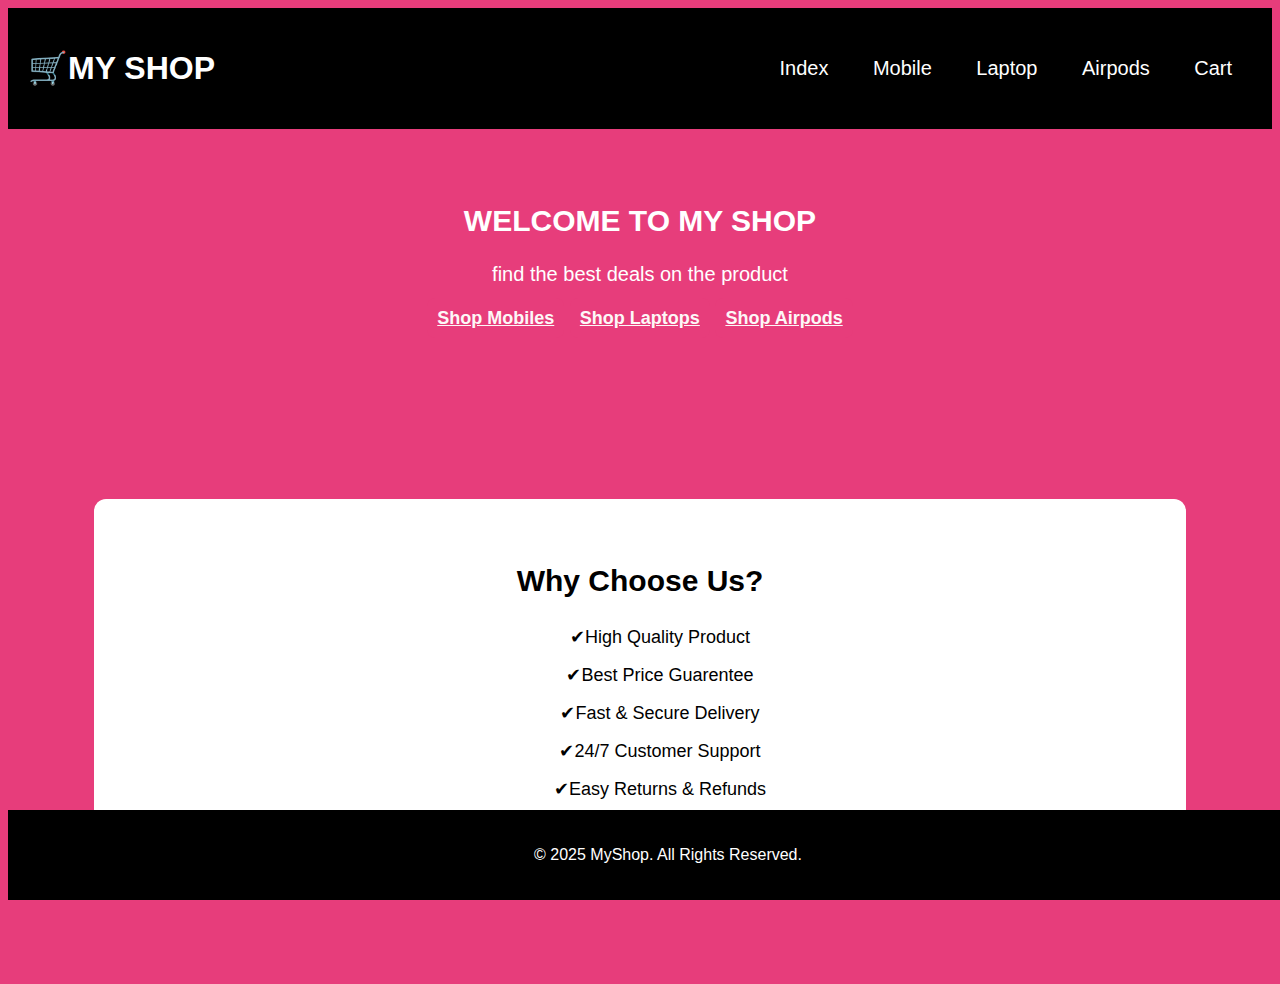
<file: index.html>
<!DOCTYPE html>
<html lang="en">
<head>
    <meta charset="UTF-8">
    <meta name="viewport" content="width=device-width, initial-scale=1.0">
    <title>index</title>
    <link rel="stylesheet" href="styles.css">
</head>
<body>
    <header>
        <!-- Username display box ->-->
        <div id="user-display"></div>
        <h1>🛒MY SHOP</h1>
    
    <nav>
        <a href="index.html">Index</a>
        <a href="mobile.html">Mobile</a>
        <a href="laptop.html">Laptop</a>
        <a href="airpods.html">Airpods</a>
        <a href="cart.html">Cart</a>
    </nav>
    </header>
        <section class="main">
        <h2>WELCOME TO MY SHOP</h2>
        <P>find the best deals on the product</P>
        <a href="mobile.html"class="btn">Shop Mobiles</a>
        <a href="laptop.html"class="btn">Shop Laptops</a>
        <a href="airpods.html"class="btn">Shop Airpods</a>
    </section>
<section class="highlights">
        <h2>Why Choose Us?</h2>
        <ul>
            <li>✔High Quality Product</li>
            <li>✔Best Price Guarentee</li>
            <li>✔Fast & Secure Delivery</li>
            <li>✔24/7 Customer Support</li>
            <li>✔Easy Returns & Refunds</li>
        </ul>
    </section>
    <footer>
        <p>© 2025 MyShop. All Rights Reserved.</p>
    </footer>
    <script>
    let user = localStorage.getItem("loginUser");

    if (user) {
        document.getElementById("user-display").innerText = "Welcome, " +user;
    }
    </script>

</body>
</html>
</file>
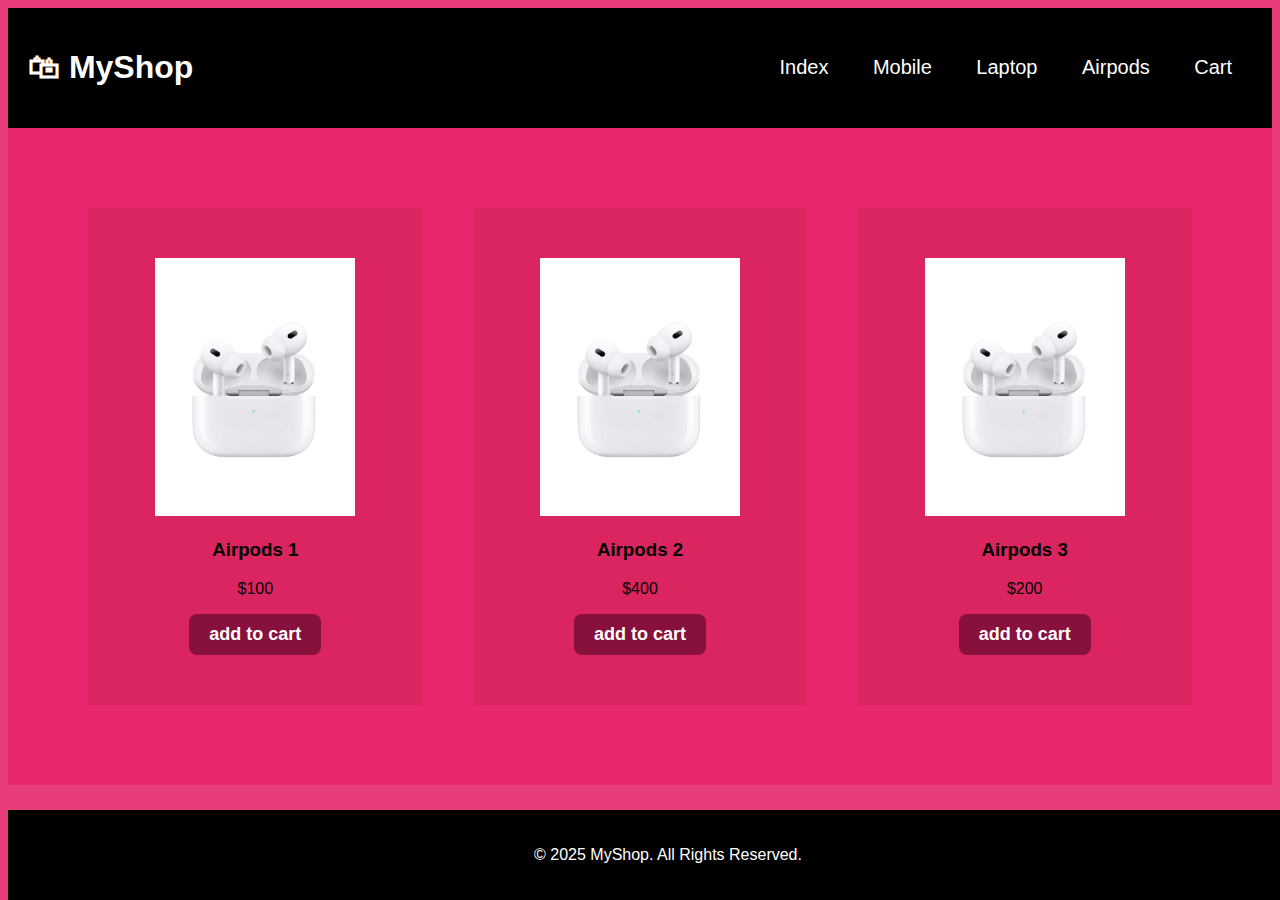
<file: airpods.html>
<!DOCTYPE html>
<html lang="en">
<head>
    <meta charset="UTF-8">
    <meta name="viewport" content="width=device-width, initial-scale=1.0">
    <title>Document</title><title>product</title>
            <link rel="stylesheet" href="styles.css">

</head>
<body>
     <header>
        <h1>🛍 MyShop</h1>
    
    <nav>
        <a href="index.html">Index</a>
        <a href="mobile.html">Mobile</a>
        <a href="laptop.html">Laptop</a>
        <a href="airpods.html">Airpods</a>
        <a href="cart.html">Cart</a>
    </nav>
    </header>

    <section class="products">
        <div class="product">
            <img src="pods.png" alt="airpods 1">
            <h3>Airpods 1</h3>
            <p>$100</p>
            <button onclick="addToCart('Airpods 1',100)" >add to cart</button>
        </div>
         <div class="product">
            <img src="pods.png" alt="airpods">
            <h3>Airpods 2</h3>
            <p>$400</p>
            <button onclick="addToCart('Airpods 2',1200)" >add to cart</button>
            
        </div>
         <div class="product">
            <img src="pods.png" alt="airpods3">
            <h3>Airpods 3</h3>
            <p>$200</p>
            <button onclick="addToCart('Airpods 3',90)" >add to cart</button>
        </div>
    </section>
    <script src="script.js"></script>
    
    <footer>
        <p>© 2025 MyShop. All Rights Reserved.</p>
    </footer>
    
</body>
</html>
</file>
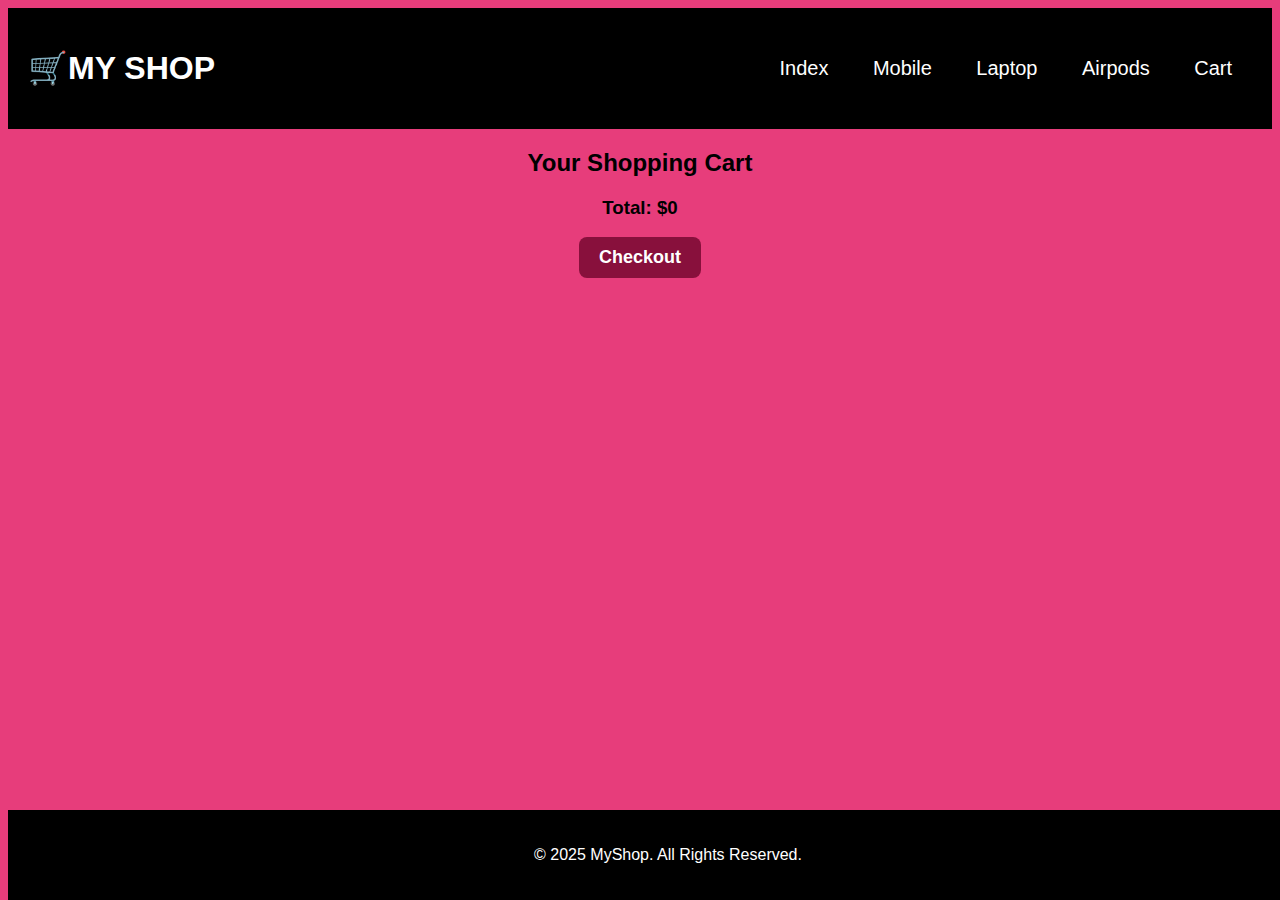
<file: cart.html>
<!DOCTYPE html>
<html lang="en">
<head>
    <meta charset="UTF-8">
    <meta name="viewport" content="width=device-width, initial-scale=1.0">
    <title>cart</title>
    <link rel="stylesheet" href="styles.css">
</head>
<body>
    <header>
        <h1>🛒MY SHOP</h1>
    <nav>
         <a href="index.html">Index</a>
        <a href="mobile.html">Mobile</a>
        <a href="laptop.html">Laptop</a>
        <a href="airpods.html">Airpods</a>
        <a href="cart.html">Cart</a>
    </nav>
    </header>
    <section class="cart-container">
      <div class="cart">
        <h2>Your Shopping Cart</h2>
        <div id="cart-items"></div>
        <h3 id="total">Total: $0.00</h3>
        <button id="Checkout-btn">Checkout</button>
      </div>
      </section>
      <script src="script.js"></script>
      <footer>
        <p>© 2025 MyShop. All Rights Reserved.</p>
      </footer>
</body>
</html>
</file>
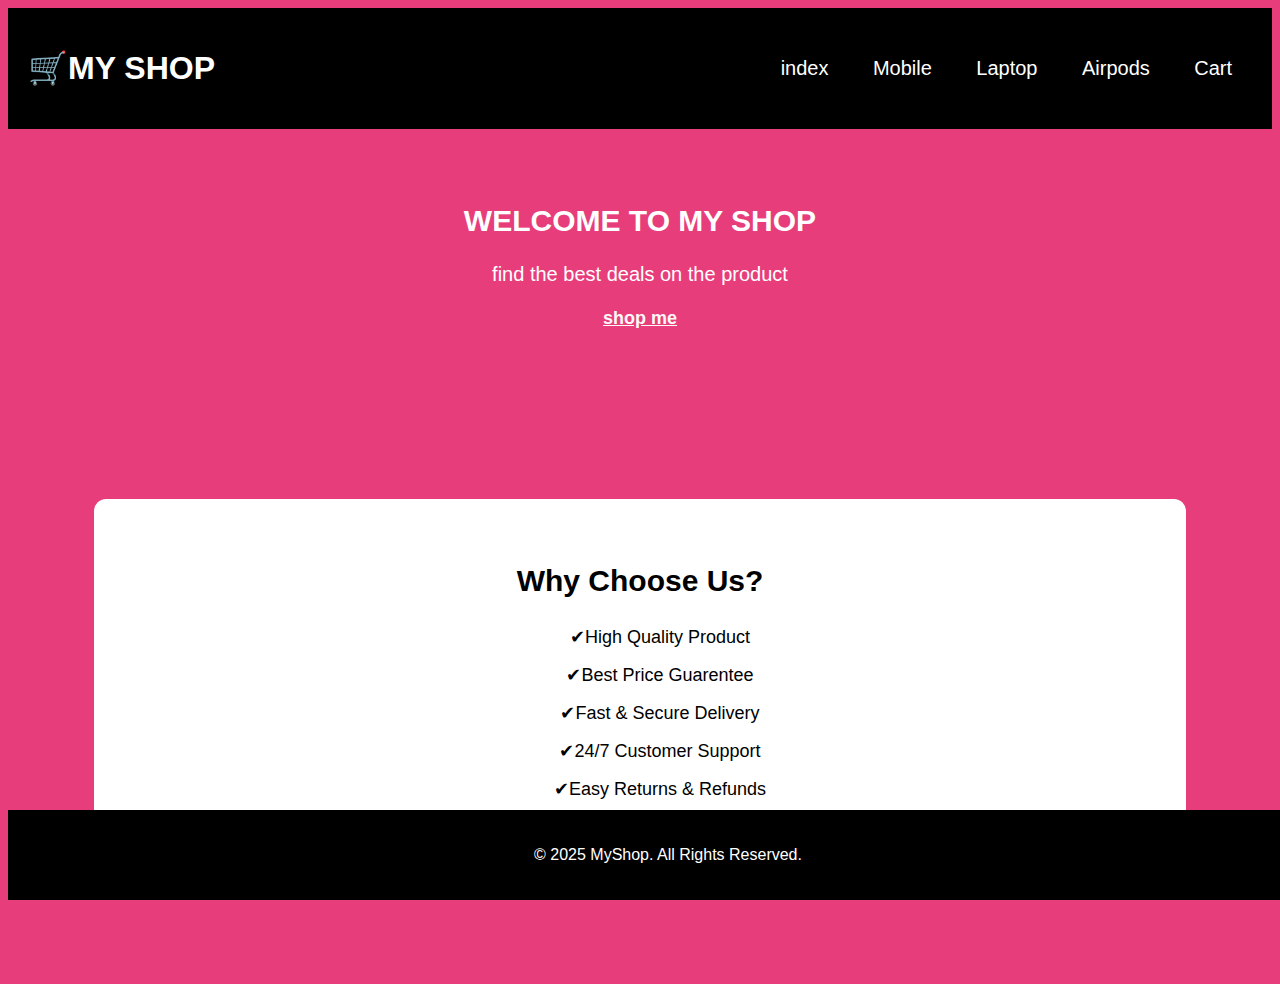
<file: home.html>
<!DOCTYPE html>
<html lang="en">
<head>
    <meta charset="UTF-8">
    <meta name="viewport" content="width=device-width, initial-scale=1.0">
    <title>index</title>
    <link rel="stylesheet" href="styles.css">
</head>
<body>
    <header>
        <!-- Username display box ->-->
        <div id="user-display"></div>
        <h1>🛒MY SHOP</h1>
    
    <nav>
        <a href="index.html">index</a>
        <a href="mobile.html">Mobile</a>
        <a href="laptop.html">Laptop</a>
        <a href="airpods.html">Airpods</a>
        <a href="cart.html">Cart</a>
    </nav>
    </header>
        <section class="main">
        <h2>WELCOME TO MY SHOP</h2>
        <P>find the best deals on the product</P>
        <a href="product.html"class="btn">shop me</a>
    </section>
<section class="highlights">
        <h2>Why Choose Us?</h2>
        <ul>
            <li>✔High Quality Product</li>
            <li>✔Best Price Guarentee</li>
            <li>✔Fast & Secure Delivery</li>
            <li>✔24/7 Customer Support</li>
            <li>✔Easy Returns & Refunds</li>
        </ul>
    </section>
    <footer>
        <p>© 2025 MyShop. All Rights Reserved.</p>
    </footer>
    <script>
    let user = localStorage.getItem("loginUser");

    if (user) {
        document.getElementById("user-display").innerText = "Welcome, " +user;
    }
    </script>

</body>
</html>
</file>
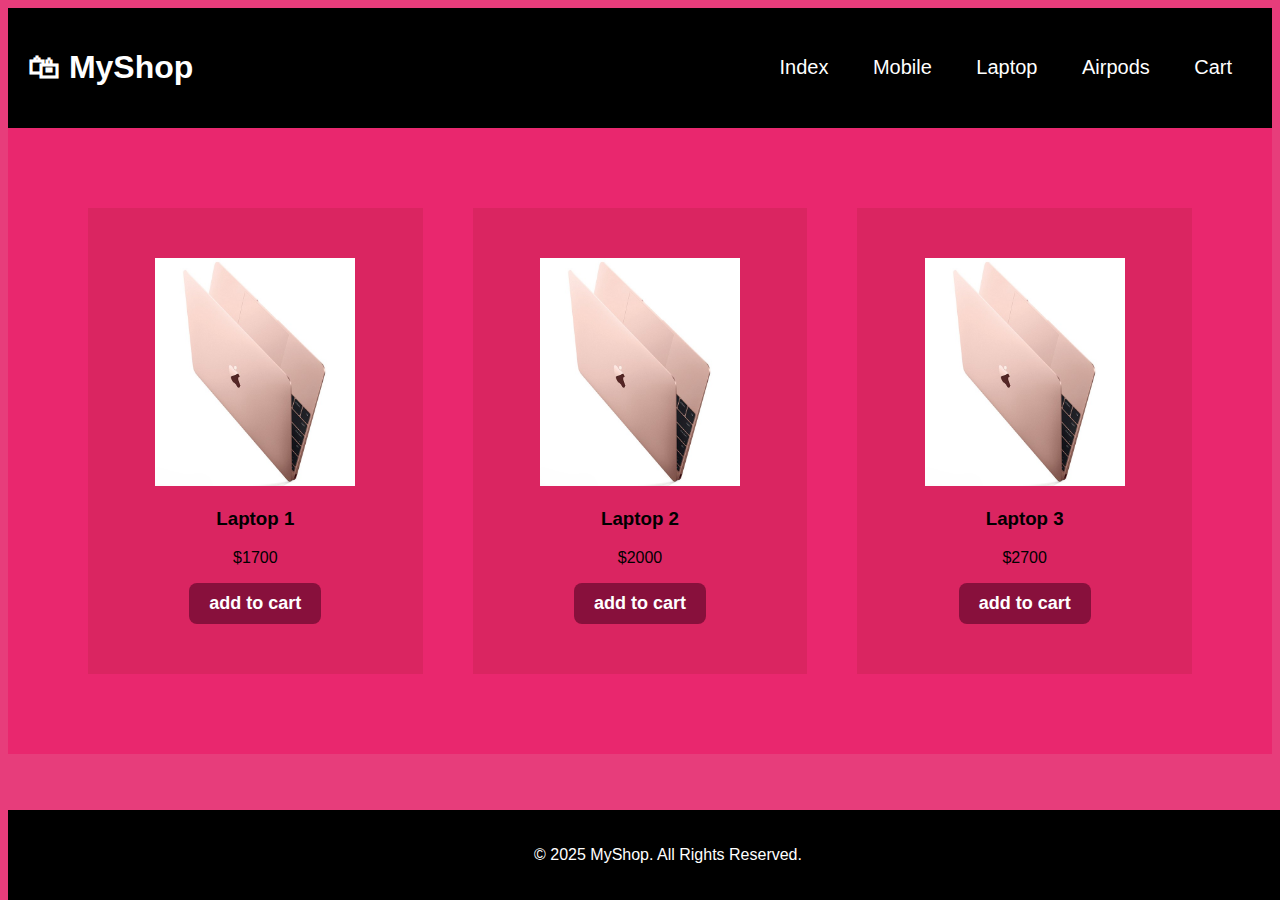
<file: laptop.html>
<!DOCTYPE html>
<html lang="en">
<head>
    <meta charset="UTF-8">
    <meta name="viewport" content="width=device-width, initial-scale=1.0">
    <title>Document</title><title>product</title>
            <link rel="stylesheet" href="styles.css">

</head>
<body>
     <header>
        <h1>🛍 MyShop</h1>
    
    <nav>
        <a href="index.html">Index</a>
        <a href="mobile.html">Mobile</a>
        <a href="laptop.html">Laptop</a>
        <a href="airpods.html">Airpods</a>
        <a href="cart.html">Cart</a>
    </nav>
    </header>

    <section class="products">
        <div class="product">
            <img src="mac.png" alt="laptop">
            <h3>Laptop 1</h3>
            <p>$1700</p>
            <button onclick="addToCart('Laptop 1',100)" >add to cart</button>
        </div>
         <div class="product">
            <img src="mac.png" alt="laptop">
            <h3>Laptop 2</h3>
            <p>$2000</p>
            <button onclick="addToCart('Laptop 2',1200)" >add to cart</button>
            
        </div>
         <div class="product">
            <img src="mac.png" alt="laptop3">
            <h3>Laptop 3</h3>
            <p>$2700</p>
            <button onclick="addToCart('Laptop 3',90)" >add to cart</button>
        </div>
    </section>
    <script src="script.js"></script>
    
    <footer>
        <p>© 2025 MyShop. All Rights Reserved.</p>
    </footer>
    
</body>
</html>
</file>
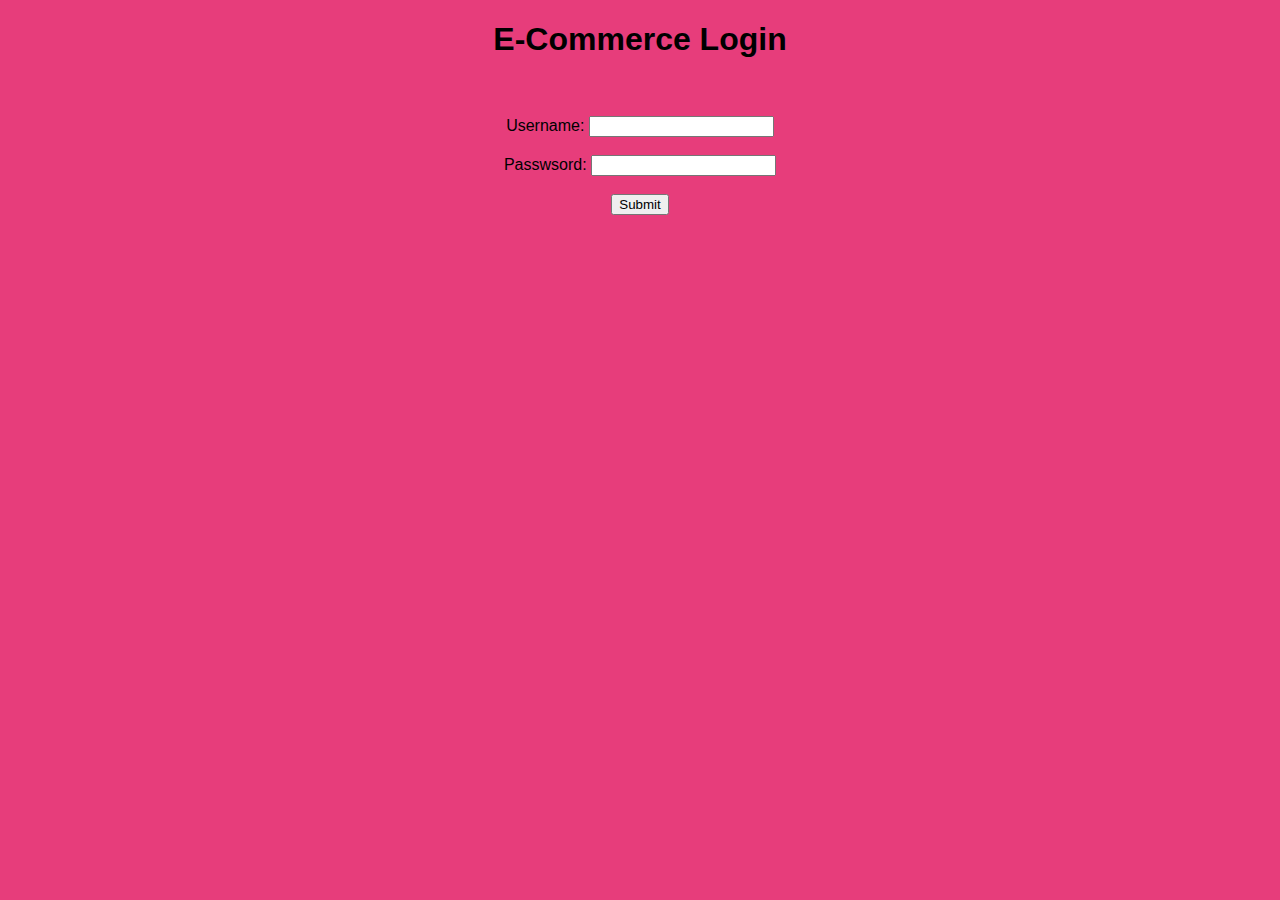
<file: login.html>
<!DOCTYPE html>
<html lang="en">
<head>
    <meta charset="UTF-8">
    <meta name="viewport" content="width=device-width, initial-scale=1.0">
    <title>Document</title>
    <link rel="stylesheet" href="styles.css">

<script>
    function validate(form){
        var username=form.t1.value;
        var password=form.pass1.value;
        if (username == "srivalli" && password == "srivalli"){
         // store login
         localstorage.setItem("loginUser", username);
         alert("Sucess")
         return true;
        }
        else{
            alert("Pls enter correct credentials");
            return false;   
        }
    }
</script>
</head>
<body>
    <form name="form" action="index.html" method="post">
    <center>
    <h1>E-Commerce Login</h1> <br><br>
    Username: <input type="text" name="t1"> <br><br>
    Passwsord: <input type="password" name="pass1"> <br><br>
    <input type="submit" onclick="return validate(this.form)">
    </center>
    </form>
</body>
</html>
</file>
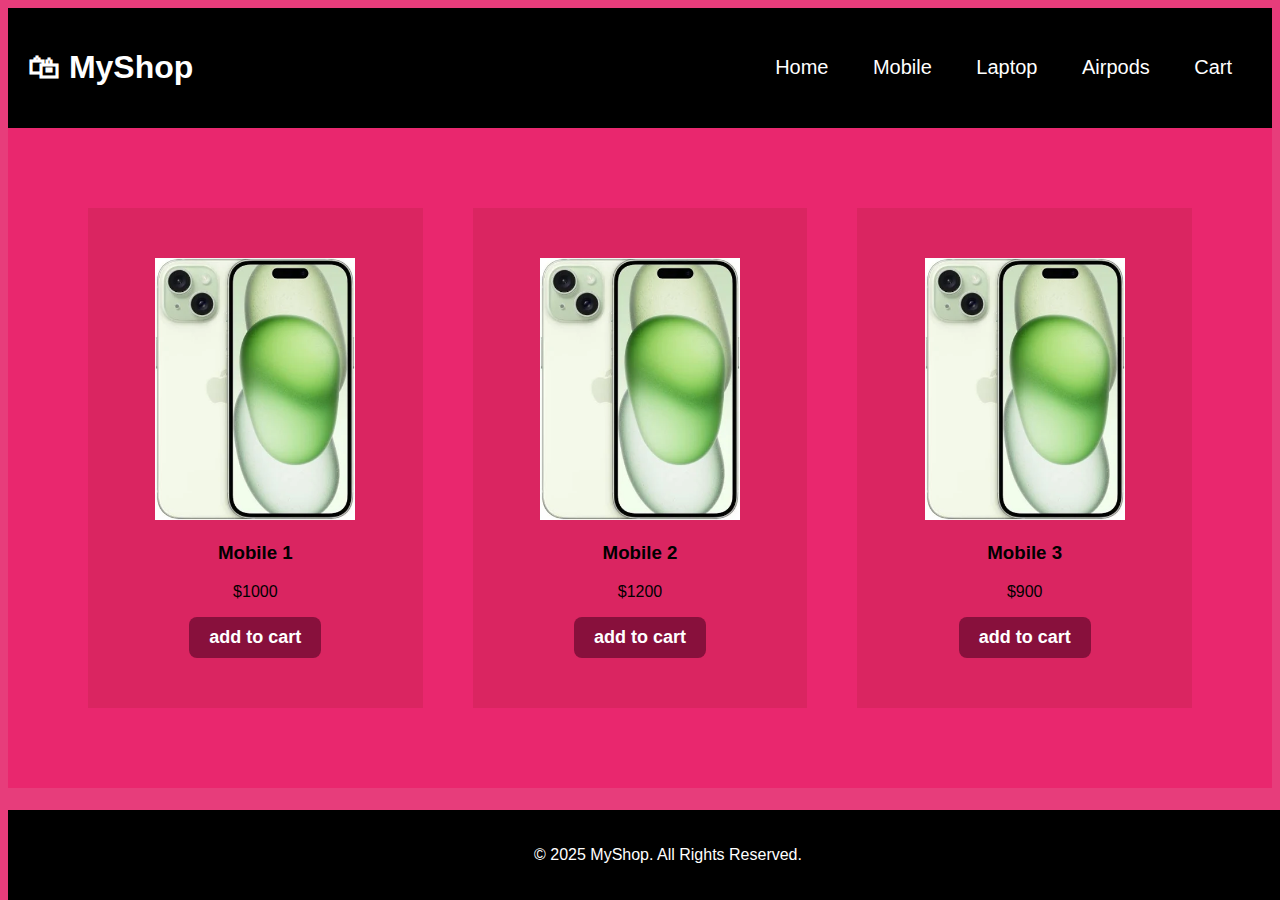
<file: mobile.html>
<!DOCTYPE html>
<html lang="en">
<head>
    <meta charset="UTF-8">
    <meta name="viewport" content="width=device-width, initial-scale=1.0">
    <title>Document</title><title>product</title>
            <link rel="stylesheet" href="styles.css">

</head>
<body>
     <header>
        <h1>🛍 MyShop</h1>
    
    <nav>
        <a href="home.html">Home</a>
        <a href="mobile.html">Mobile</a>
        <a href="laptop.html">Laptop</a>
        <a href="airpods.html">Airpods</a>
        <a href="cart.html">Cart</a>
    </nav>
    </header>

    <section class="products">
        <div class="product">
            <img src="shopping.webp" alt="mobile1">
            <h3>Mobile 1</h3>
            <p>$1000</p>
            <button onclick="addToCart('Mobile 1',100)" >add to cart</button>
        </div>
         <div class="product">
            <img src="shopping.webp" alt="mobile2">
            <h3>Mobile 2</h3>
            <p>$1200</p>
            <button onclick="addToCart('Mobile 2',1200)" >add to cart</button>
            
        </div>
         <div class="product">
            <img src="shopping.webp" alt="mobile3">
            <h3>Mobile 3</h3>
            <p>$900</p>
            <button onclick="addToCart('Mobile 3',90)" >add to cart</button>
        </div>
    </section>
    <script src="script.js"></script>
    
    <footer>
        <p>© 2025 MyShop. All Rights Reserved.</p>
    </footer>
    
</body>
</html>
</file>
<file: styles.css>
body{
     border: 0;
     font-family: 'Franklin Gothic Medium', 'Arial Narrow', Arial, sans-serif;
     background-color: #e73d7b;
     background-size: cover;
}

header{
    background-color: rgb(0, 0, 0);
    color: white;
    padding: 20px 20px;
    display: flex;
    justify-content: space-between;
    align-items: center;
}

nav a{
    color: white;
    margin: 0px 20px;
    text-decoration: none;
    font-size: 20px;
}
.main{
    font-size: 20px;
    color: white;
    padding: 50px;
    text-align: center;
}

.btn{
    width: 100%;
    padding: 10px;
    background-color: #e73d7b;
    border: none;
    color: rgb(253, 247, 247);
    font-size: 18px;
    font-weight: bold;
    border-radius: 8px;
}
.product img{
    width: 200px;
}

.products{
    background-color: #e9276e ;
    background-size: cover;
    display: flex;
    justify-content: center;
    padding: 80px;
    gap: 50px;
}

.product{
    text-align: center;
    background-color:rgb(218, 37, 97);
    width: 250px;
    padding: 50px;
}

.center-content {
    text-align: center;

}

button {
    background-color: #88103c;
    color: white;             
    border: none;  
    font-size: 18px;            
    padding: 10px 20px; 
    font-weight: bold;      
    border-radius: 8px;        
    cursor: pointer;           
}



button:hover {
    background-color: #e9276e; 
}
.cart-container{
    text-align: center;
}

.highlights{
    background-color:white;
    padding: 40px;
    margin: 120px auto;
    width: 80%;
    text-align: center;
    border-radius: 12px;
}

.highlights h2{
font-size: 30px;
margin-bottom: 20px;
}
.highlights ul{
    list-style: none;

}
.highlights ul li{
    font-size: 18px;
    padding: 8px 0;
    
}

footer{
    background-color: black;
    color: white;
    text-align: center;
    padding: 20px;
    position: fixed;
    bottom: 0;
    width: 100%;
}

#user-display{
   position:absolute;
   right:20px;
   top:20px;
   font-weight:bold;
}
</file>
